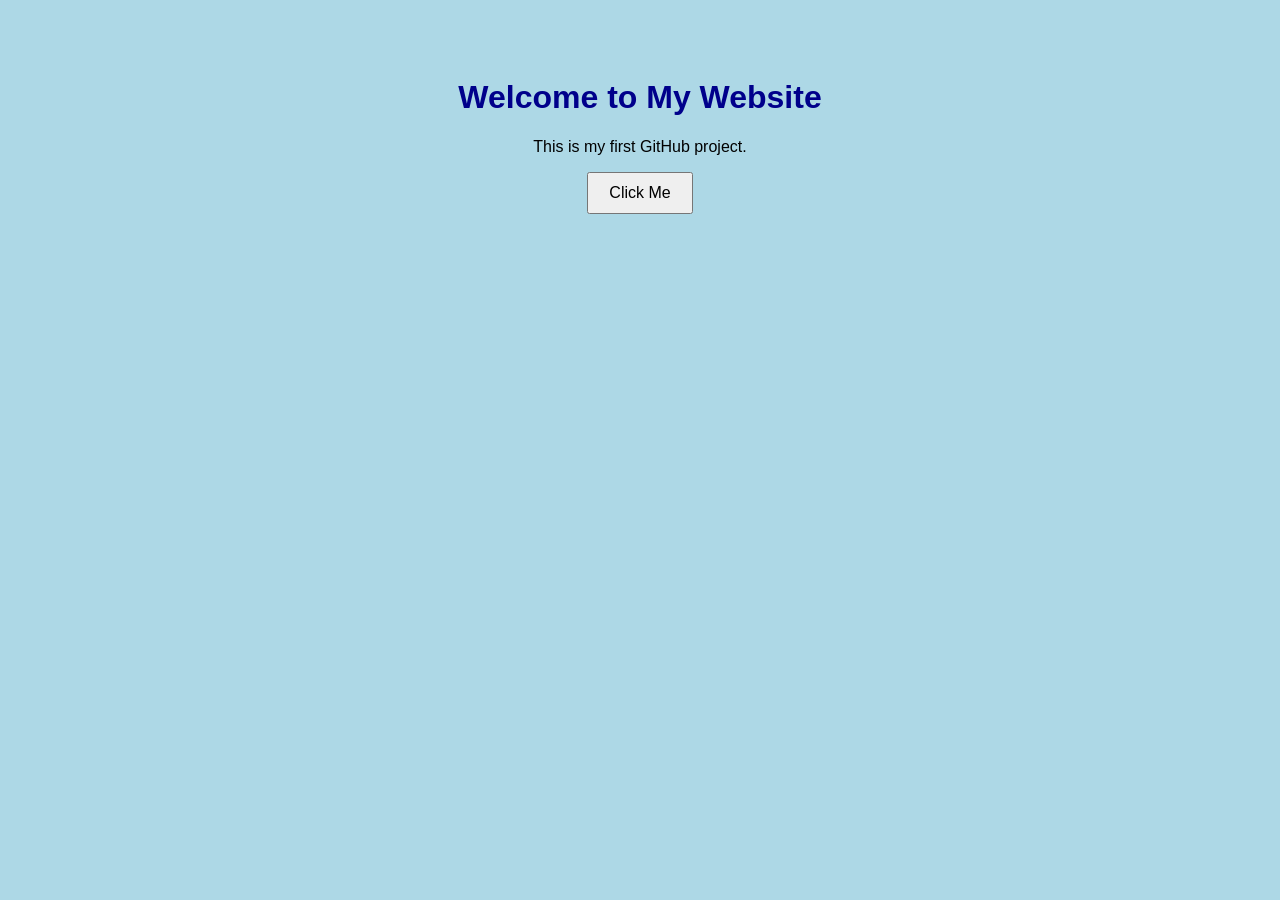
<file: index.html>
<!DOCTYPE html>
<html>
<head>
  <title>My Portfolio</title>
  <link rel="stylesheet" href="style.css">
</head>
<body>

  <h1>Welcome to My Website</h1>
  <p>This is my first GitHub project.</p>

  <button onclick="showMessage()">Click Me</button>

  <script src="script.js"></script>
</body>
</html>
</file>
<file: style.css>
body {
  font-family: Arial;
  text-align: center;
  background-color: lightblue;
  padding-top: 50px;
}

h1 {
  color: darkblue;
}

button {
  padding: 10px 20px;
  font-size: 16px;
}
</file>
